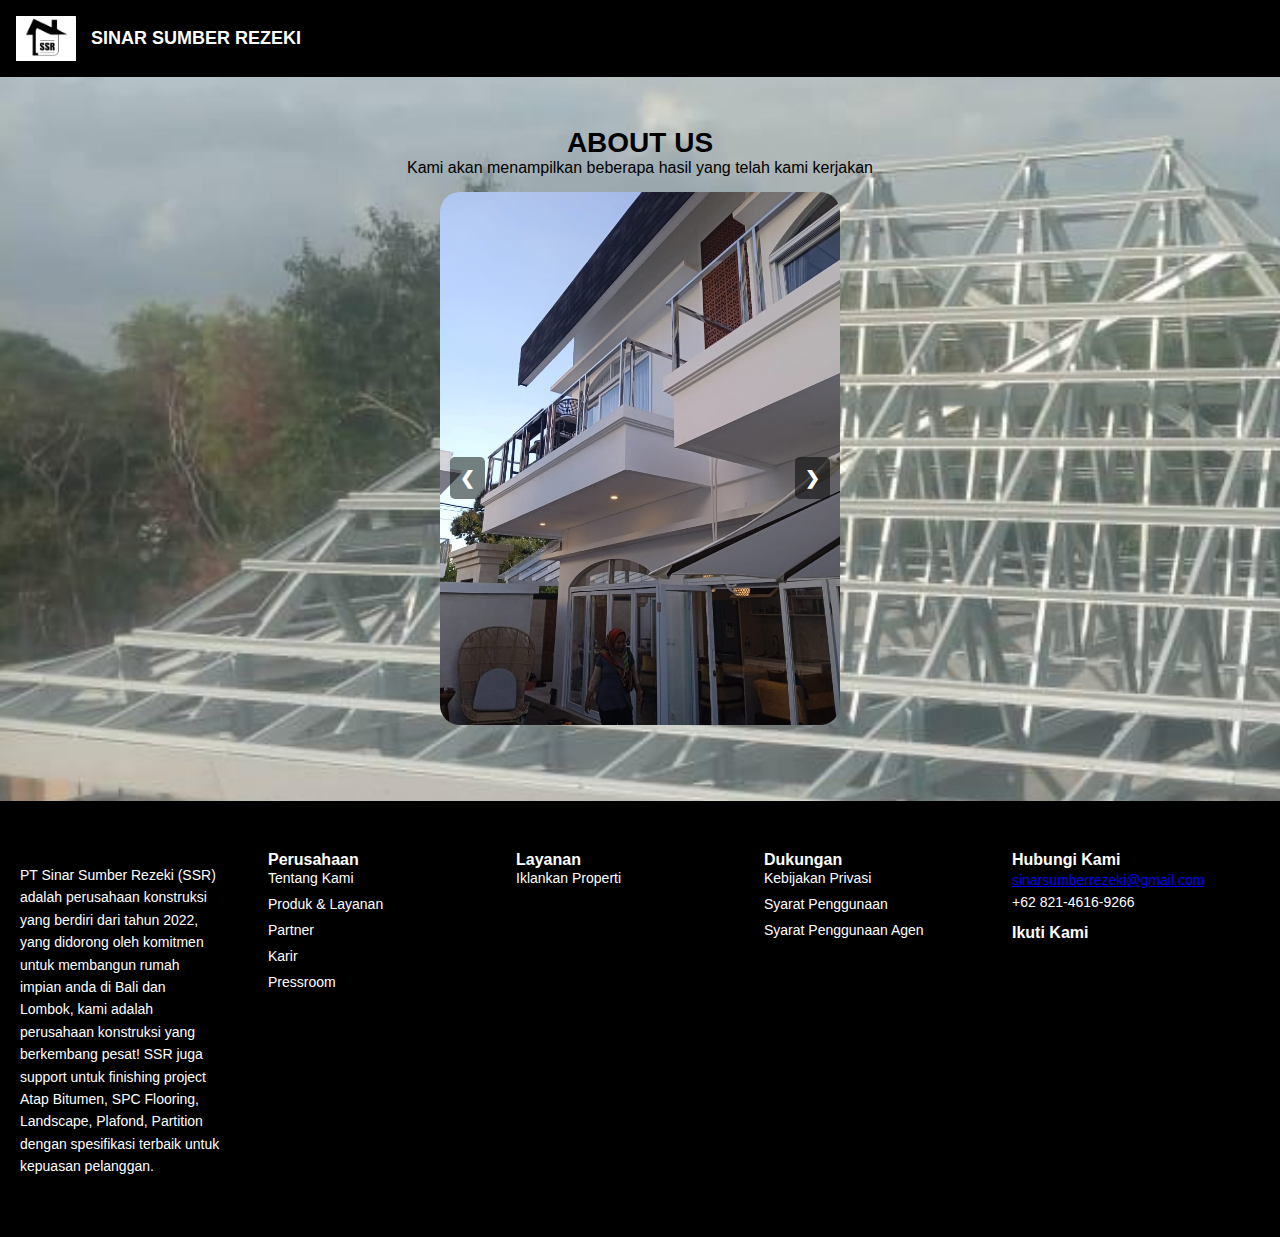
<file: about.html>
<!DOCTYPE html>
<html lang="id">
<head>
    <meta charset="UTF-8">
    <meta name="viewport" content="width=device-width, initial-scale=1.0">
    <title>About Us - Seeton Indonesia</title>
    <link rel="stylesheet" href="about.css">
</head>
<body>

    <header class="header">
        <div class="header-content">
            <img src="logo4.jpg" alt="Logo SSR" class="logo">
            <h1>SINAR SUMBER REZEKI</h1>
        </div>
    </header>

    <div class="container">
        <div class="about">
            <h2>ABOUT US</h2>
            <p>Kami akan menampilkan beberapa hasil yang telah kami kerjakan</p>    
        </div>

        <div class="slider-container">
            <div class="slides">
                <img src="foto (1).jpeg" alt="Gambar 1">
                <img src="foto (2).jpeg" alt="Gambar 2">
                <img src="foto (3).jpeg" alt="Gambar 3">
                <img src="foto (4).jpeg" alt="Gambar 4">
                <img src="foto (5).jpeg" alt="Gambar 5">
                <img src="foto (6).jpeg" alt="Gambar 6">
                
            </div>
            <button class="btn next" onclick="moveSlide(1)">❯</button>
          <button class="btn prev" onclick="moveSlide(-1)">❮</button>
         </div>
    </div>
    
    </div>
      
    <body>
       
      
    
        <script>
            let index = 0;
            function moveSlide(step) {
                const slides = document.querySelector('.slides');
                const totalSlides = document.querySelectorAll('.slides img').length;
                index = (index + step + totalSlides) % totalSlides;
                slides.style.transform = `translateX(-${index * 100}%)`;
            }
            
        </script>  
    <footer class="footer">
        <div class="footer-container">
            <!-- Kolom 1: Logo & Deskripsi -->
            <div class="footer-section">
                <h2 class="footer-logo">sinarsumberrezeki</h2>
                <p class="footer-text">
                    PT Sinar Sumber Rezeki (SSR) adalah perusahaan
konstruksi yang berdiri dari tahun 2022, yang didorong
oleh komitmen untuk membangun rumah impian anda di
Bali dan Lombok, kami adalah perusahaan konstruksi
yang berkembang pesat!
SSR juga support untuk finishing project Atap Bitumen,
SPC Flooring, Landscape, Plafond, Partition dengan
spesifikasi terbaik untuk kepuasan pelanggan.
                </p>
            </div>

            <!-- Kolom 2: Perusahaan -->
            <div class="footer-section">
                <h4 class="footer-title">Perusahaan</h4>
                <ul class="footer-links">
                    <li><a href="#">Tentang Kami</a></li>
                    <li><a href="#">Produk & Layanan</a></li>
                    <li><a href="#">Partner</a></li>
                    <li><a href="#">Karir</a></li>
                    <li><a href="#">Pressroom</a></li>
                </ul>
            </div>

            <!-- Kolom 3: Layanan -->
            <div class="footer-section">
                <h4 class="footer-title">Layanan</h4>
                <ul class="footer-links">
                    <li><a href="#">Iklankan Properti</a></li>
                
                </ul>
            </div>

            <!-- Kolom 4: Dukungan -->
            <div class="footer-section">
                <h4 class="footer-title">Dukungan</h4>
                <ul class="footer-links">
                    <li><a href="#">Kebijakan Privasi</a></li>
                    <li><a href="#">Syarat Penggunaan</a></li>
                    <li><a href="#">Syarat Penggunaan Agen</a></li>
                </ul>
            </div>

            <!-- Kolom 5: Hubungi Kami & Sosial Media -->
            <div class="footer-section">
                <h4 class="footer-title">Hubungi Kami</h4>
                <p class="footer-text">
                    <a href="mailto:sinarsumberrezeki@gmail.com">sinarsumberrezeki@gmail.com</a><br>
                    +62 821-4616-9266
                </p>
                <h4 class="footer-title">Ikuti Kami</h4>
                <div class="footer-icons">
                    <a href="https://www.facebook.com/profile.php?id=100086591586130" class="icon"><i class="fab fa-facebook"></i></a>
                    <a href="https://www.instagram.com/sinarsumberrezeki_/?next=%2Fsinarsumberrezeki_%2F" class="icon"><i class="fab fa-instagram"></i></a>
                    <a href="tiktok.com/@sinarsumberrezeki3" class="icon"><i class="fab fa-tiktok"></i></a>
                </div>
            </div>
        </div>

    
</body>
</html>

    </body>
</body>
</html>
</file>
<file: about.css>
body {
    font-family: Arial, sans-serif;
    margin: 0;
    padding: 0;
    background-image: url('baja\ ringan.jpeg'); /* Ganti dengan gambar latar belakang */
    text-align: center;
    background-size: cover;
    background-repeat: no-repeat;
}
.container {
    width: 80%;
    margin: auto;
    padding: 50px 0;
}
h2 {
    font-size: 28px;
    font-weight: bold;
    color: #000000;
}
p {
    color: #000000;
}

.about{
  margin-bottom: 15px;
}

.content {
    display: flex;
    align-items: center;
    justify-content: space-between;
    margin-top: 20px;
}
.content img {
    width: 45%;
    border-radius: 5px;
}
.text {
    width: 50%;
    text-align: left;
}
.btn {
    display: inline-block;
    padding: 10px 20px;
    background-color: red;
    color: white;
    text-decoration: none;
    font-weight: bold;
    margin-top: 20px;
    border-radius: 5px;
}

* {
    box-sizing: border-box;
    margin: 0;
    padding: 0;
}
.slider-container {
    width: 50%;
    max-width: 400px;
    position: relative;
    margin: auto;
    overflow: hidden;
    border-radius: 20px;
}
.slides {
    display: flex;
    transition: transform 0.5s ease-in-out;
}
.slides img {
  width: 100%; /* Mengurangi ukuran gambar menjadi 50% dari ukuran aslinya */
  height: -300%; /* Menyesuaikan tinggi agar proporsi tetap terjaga */
}
.btn {
    position: absolute;
    top: 50%;
    transform: translateY(-50%);
    background-color: rgba(0, 0, 0, 0.5);
    color: white;
    border: none;
    padding: 10px;
    cursor: pointer;
    font-size: 18px;
}
.prev { left: 10px; }
.next { right: 10px; }
.description {
    color: rgb(0, 0, 0);
    width: 100%; /* Atur lebar sesuai kebutuhan */
    height: 200px; /* Tinggi yang diinginkan, sesuaikan dengan desain */
    overflow-y: auto; /* Scroll vertikal jika konten melebihi ukuran */
    border: 1px solid #000000; /* Menambahkan border agar elemen lebih terlihat */
    padding: 10px; /* Menambahkan ruang di dalam elemen */
    background-color: #000000; /* Warna latar belakang */}
  
    /* Footer */
  .footer {
    background-color: #000000;
    color: rgb(255, 255, 255);
    padding: 40px 20px;
    text-align: left;
    margin-top: 26px;
  }
  
  .footer-container {
    display: flex;
    flex-wrap: wrap;
    justify-content: space-between;
    max-width: 1400px;
    margin: auto;
  }
  
  .footer-section {
    width: 20%;
    min-width: 200px;
    margin-bottom: 20px;
  }
  
  .footer-logo {
    font-size: 20px;
    font-weight: bold;
  }
  
  .footer-text {
    font-size: 14px;
    line-height: 1.6;
    color: #ffffff;
    width: 200px;
  }
  
  .footer-title {
    font-size: 16px;
    font-weight: bold;
    margin-top: 10px;
  }
  
  .footer-links {
    list-style: none;
    padding: 0;
  }
  
  .footer-links li {
    margin-bottom: 8px;
  }
  
  .footer-links a {
    text-decoration: none;
    color: #ffffff;
    font-size: 14px;
  }
  
  .footer-links a:hover {
    color: rgb(255, 255, 255);
    text-decoration: underline;
  }
  
  /* Ikon */
  .footer-icons {
    margin-top: 10px;
    display: flex;
    gap: 10px;
  }
  
  .icon {
    color: rgb(255, 255, 255);
    font-size: 20px;
    transition: 0.3s;
  }
  
  .icon:hover {
    color: #ffffff;
  }
  
  /* Garis pembatas */
  .footer-divider {
    border: 0;
    height: 1px;
    background: #ffffff;
    margin: 20px auto;
    width: 90%;
  }
  
  /* Copyright */
  .footer-copyright {
    text-align: center;
    font-size: 14px;
    color: #ffffff;
  }

/* HEADER */

.header {
  display: flex;
  align-items: center;
  text-align: left;
  padding: 16px;
  background-color: #000;
}

.header-content {
  display: flex;
  gap: 15px;
}

.logo {
  width: 60px;
  height: auto;
}

.header-content h1 {
  font-size: 18px;
  justify-content: center;
  align-items: center;
  align-content: center;
  font-weight: bold;
  text-transform: uppercase;
  color: #ffffff;
  
}
</file>
